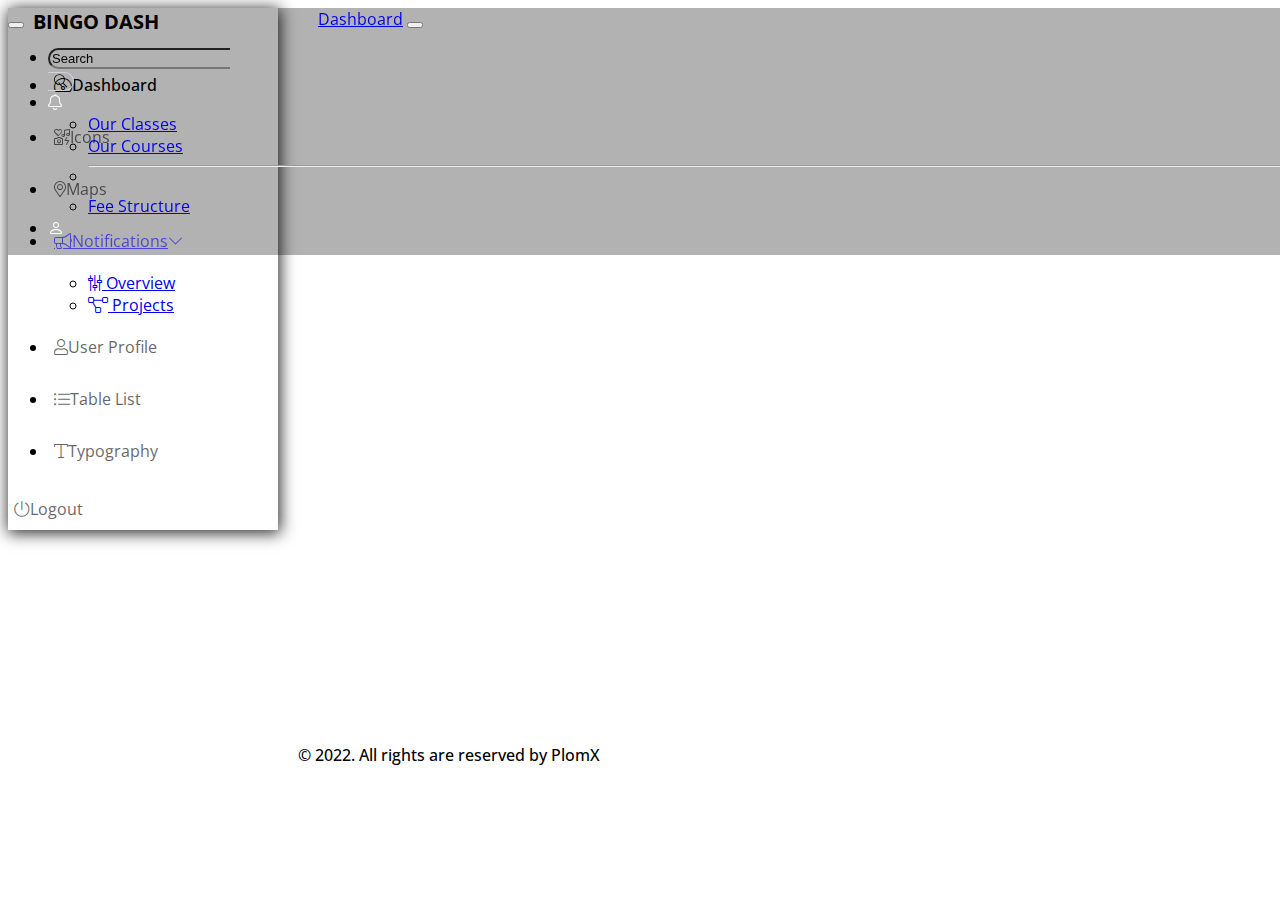
<file: dashbord.html>
<!DOCTYPE html>
<html lang="en">

<head>
    <meta charset="UTF-8">
    <meta http-equiv="X-UA-Compatible" content="IE=edge">
    <meta name="viewport" content="width=device-width, initial-scale=1.0">
    <title>Dashboard-Panel</title>
    <link href="https://cdn.jsdelivr.net/npm/bootstrap@5.2.2/dist/css/bootstrap.min.css" rel="stylesheet"
        integrity="sha384-Zenh87qX5JnK2Jl0vWa8Ck2rdkQ2Bzep5IDxbcnCeuOxjzrPF/et3URy9Bv1WTRi" crossorigin="anonymous">
    <link rel="stylesheet" href="assets/css/all.css">
    <link rel="stylesheet" href="assets/css/nice-select.css">
    <link rel="stylesheet" href="https://cdn.jsdelivr.net/npm/bootstrap-icons@1.9.1/font/bootstrap-icons.css">
    <link rel="stylesheet" href="./assets/css/dashboard.css">
</head>

<body>

    <div id="preloader"></div>

    <!-- Navbar -->
    <nav id="navbar_position" class="navbar navbar-expand-md">
        <div class="container-fluid">
            <!-- offcanvas-trigger -->
            <button class="navbar-toggler me-2" type="button" data-bs-toggle="offcanvas"
                data-bs-target="#offcanvasExample" aria-controls="offcanvasExample">
                <span class="navbar-toggler-icon"></span>
            </button>
            <!-- offcanvas-trigger -->
            <a id="navbar_brand_dashboard" class="navbar-brand me-auto text-white" href="#"> Dashboard</a>

            <button class="navbar-toggler" type="button" data-bs-toggle="collapse"
                data-bs-target="#navbarSupportedContent" aria-controls="navbarSupportedContent" aria-expanded="false"
                aria-label="Toggle navigation">
                <span class="navbar-toggler-icon"></span>
            </button>
            <div class="collapse navbar-collapse" id="navbarSupportedContent">
                <ul id="navbar_buttons" class="navbar-nav mb-lg-0 ms-auto">
                    <li class=" mb-1 mt-1 me-4      ">
                        <form id="search_box">
                            <div class="input-group my-2">
                                <input type="text" class="form-control top-nav-search-icon" placeholder="Search"
                                    aria-describedby="button-addon2">
                                <div class="input-group-append">
                                    <button class="btn top-nav-search-btn" type="button" id="button-addon2"><i
                                            class="fal fa-search text-white"></i></button>
                                </div>
                            </div>
                        </form>
                    </li>
                    <li class="nav-item dropdown my-2 me-2">
                        <a id="navbar_person_icon" class="nav-link dropdown-toggle fs-5" href="#" role="button"
                            data-bs-toggle="dropdown" aria-expanded="false">
                            <i class="fal fa-bell"></i>
                        </a>
                        <ul class="dropdown-menu dropdown-menu-end">
                            <li><a class="dropdown-item" href="#">Our Classes</a></li>
                            <li><a class="dropdown-item" href="#">Our Courses</a></li>
                            <li>
                                <hr class="dropdown-divider">
                            </li>
                            <li><a class="dropdown-item" href="#">Fee Structure</a></li>
                        </ul>
                    </li>
                    <li class="nav-item my-2">
                        <a id="navbar_person_icon" class="nav-link fs-5 me-1" href="#" role="button">
                            <i class="bi bi-person"></i>
                        </a>
                    </li>
                </ul>
            </div>
        </div>
    </nav>
    <!-- Navbar ends here -->

    <!-- Offcanvas -->
    <div class="offcanvas offcanvas-start bg-secondary text-white" tabindex="-1" id="offcanvasExample"
        aria-labelledby="offcanvasExampleLabel">
        <div id="scrollbar_side" class="offcanvas-body">
            <nav class="nav-dark">
                <div id="sidebar_brand">
                    <!-- <span class="brand">Bingo</span> -->
                    <span class="brand_name">Bingo Dash</span>
                </div>
                <ul class="navbar-nav">
                    <li>
                        <a class="nav-link px-3 sidebar-link active" role="button">
                            <!-- <span class="me-3"><i class="bi bi-google-play"></i></span> -->
                            <i class="fal fa-tachometer-slow me-3"></i>
                            <span>Dashboard</span>
                        </a>
                    </li>
                    <li>
                        <a class="nav-link px-3 sidebar-link" role="button">
                            <!-- <span class="me-3"><i class="bi bi-google-play"></i></span> -->
                            <i class="fal fa-icons me-3"></i>
                            <span>Icons</span>
                        </a>
                    </li>
                    <li>
                        <a class="nav-link px-3 sidebar-link" role="button">
                            <!-- <span class="me-3"><i class="bi bi-google-play"></i></span> -->
                            <i class="fal fa-map-marker-alt me-3"></i>
                            <span>Maps</span>
                        </a>
                    </li>
                    <li>
                        <a class="nav-link px-3 sidebar-link" data-bs-toggle="collapse"
                            href="#collapseExample_notifications" role="button" aria-expanded="false"
                            aria-controls="collapseExample_notifications">
                            <!-- <span class="me-3"><i class="bi bi-google-play"></i></span> -->
                            <i class="fal fa-bullhorn me-3"></i>
                            <span>Notifications</span>
                            <span id="right-icon" class="ms-auto"><i class="bi bi-chevron-down"></i></span>
                        </a>
                        <div class="collapse" id="collapseExample_notifications">
                            <ul class="navbar-nav ps-3">
                                <li>
                                    <a href="#" class="nav-link px-3">
                                        <!-- <span class="me-2"><i
                                                class="bi bi-person-lines-fill"></i></span> -->
                                        <i class="fal fa-sliders-v me-2"></i>
                                        <span>Overview</span>
                                    </a>
                                </li>
                                <li>
                                    <a href="#" class="nav-link px-3">
                                        <!-- <span class="me-2"><i class="bi bi-cpu"></i></span> -->
                                        <i class="fal fa-project-diagram me-2"></i>
                                        <span>Projects</span>
                                    </a>
                                </li>
                            </ul>
                        </div>
                    </li>
                    <li>
                        <a class="nav-link px-3 sidebar-link" role="button">
                            <!-- <span class="me-3"><i class="bi bi-google-play"></i></span> -->
                            <i class="fal fa-user me-3"></i>
                            <span>User Profile</span>
                        </a>
                    </li>
                    <li>
                        <a class="nav-link px-3 sidebar-link" role="button">
                            <!-- <span class="me-3"><i class="bi bi-google-play"></i></span> -->
                            <i class="fal fa-list-ul me-3"></i>
                            <span>Table List</span>
                        </a>
                    </li>
                    <li>
                        <a class="nav-link px-3 sidebar-link" role="button">
                            <!-- <span class="me-3"><i class="bi bi-google-play"></i></span> -->
                            <i class="fal fa-text me-3"></i>
                            <span>Typography</span>
                        </a>
                    </li>
                </ul>
                <div class="position-absolute bottom-0 start-0 w-100 px-2 bg-secondary">
                    <a class="nav-link px-3 sidebar-link" role="button">
                        <!-- <span class="me-3"><i class="bi bi-google-play"></i></span> -->
                        <i class="fal fa-power-off me-3"></i>
                        <span>Logout</span>
                    </a>
                </div>
            </nav>
        </div>
    </div>
    <!-- Offcanvas ends here -->

    <!-- Main Content Start Here -->
    <div id="main_page_height">
        <div class="container-fluid">
            <div class="row">
                <div class="col-lg-10 col-md-12 col-sm-12">
                    <div><span id="digital_clock">The Digital Clock</span></div>
                    <div id="digital_display" class="clock" onload="showTime()"></div>
                        <!-- <div class="card"> 
                            <div class="card-header">
                                <div class="d-flex justify-content-between">
                                    <div class="mt-2">
                                        <h5 class="mb-0 bold">
                                            Users List
                                        </h5>
                                    </div>
                                    <div class="">
                                        <div class="dropdown">
                                            <button class="btn border-0" type="button" data-bs-toggle="dropdown" aria-expanded="false">
                                                <i class="far fa-ellipsis-v"></i>
                                            </button>
                                            <ul class="dropdown-menu dropdown-menu-end">
                                            <li><a class="dropdown-item border-bottom pb-2 small" href="#"><i class="fal fa-cloud-download me-2"></i> Download</a></li>
                                            <li><a class="dropdown-item border-bottom py-2 small" href="#"><i class="fal fa-filter me-2"></i> Set Options</a></li>
                                            <li><a class="dropdown-item pt-2 small" href="#"><i class="fal fa-cog me-2"></i> Setting</a></li>
                                            </ul>
                                        </div>
                                    </div>
                                </div>
                            </div>
                            <div class="card-body animated bounce">
                                <h5 class="card-title">Welcome to Bingo Dash</h5>
                                <p class="card-text">With supporting text below as a natural lead-in to additional
                                    content.</p>
                                <a href="#" class="btn btn-primary">Go somewhere</a> 
                            </div>
                             <div class="card-footer text-muted">
                                2 days ago
                            </div> 
                        </div>  -->
                    </div> 
                </div>
            </div>
        </div>
    </div>
    <!-- <div id="main_page_height" class="container-fluid">
        <div class="row">
            <div class="col-6 col-lg-5 offset-lg-3 offset-xl-3 offset-md-6 col-md-6 col-sm-6 col-12 text-white">
                <div class="wrapper ">
                    <span class="fs-3">Welcome to <span class="fw-bold">STARS ACADEMY LAHORE</span></span>
                    <span class="fw-bold">
                        <p>Barkat Town Campus Shahdara Lahore</p>
                    </span>
                    <span>
                        <p id="para_setting">Stars Academy Lahore (Stars Educational Network) is a very renowned
                            institution in Pakistan. It is affiliated with Board of Intermediate & secondary Education
                            and provides opportunities to students to come and grow as professionals.</p>
                    </span>
                    <span><img src="./assets/images/unnamed.png" class="img-fluid" alt=""></span>
                    <br>
                    <span class="fw-bold fs-4">Principal:</span>
                    <span>
                        <p>Malik Sheraz Amjad</p>
                    </span>
                </div>
            </div>
            <div class="col-lg-4 offset-lg-0 col-md-5 offset-md-6 col-sm-6 text-white" id="section_right_side">
                <div class="wrapper">
                    <span class="fs-1 fw-bold">STARS ACADEMY <br> LAHORE</span>
                    <span>
                        <p>Stars group of Academies, Schools & Colleges started imparting education in 1991 from Lahore.
                            Our sole purpose is to transform our society by educating, innovating and empowering
                            students all over Pakistan by providing quality and affordable education. We believe in
                            creativity and innovation, and NMDCAT/ ECAT ONLINE PREPRATORY classes are one of the step
                            which we usually take when it comes to catering the needs of the students.
                            <br> <br>
                            We also provide NMDCAT NOTES to our students: both in online and physical classes at our
                            campuses. We focus on past papers for best preparation of entry tests exams of Medical and
                            engineering universities of Pakistan.
                        </p>
                    </span>
                </div>
            </div>
        </div>
    </div> -->
    <!-- Main Content Ends Here -->

    <!-- Footer -->
    <footer class="bg-secondary position-fixed bottom-0 w-100">
        <div class="container-fluid">
            <div class="row">
                <div class="col-12">
                    <p class="mb-0 copy-right-text">
                        &copy; 2022. All rights are reserved by <a href="https://plomx.com">PlomX</a>
                    </p>
                </div>
            </div>
        </div>
    </footer>

    <script src="https://code.jquery.com/jquery-3.6.1.min.js"
        integrity="sha256-o88AwQnZB+VDvE9tvIXrMQaPlFFSUTR+nldQm1LuPXQ=" crossorigin="anonymous"></script>
    <script src="https://cdn.jsdelivr.net/npm/bootstrap@5.2.2/dist/js/bootstrap.bundle.min.js"
        integrity="sha384-OERcA2EqjJCMA+/3y+gxIOqMEjwtxJY7qPCqsdltbNJuaOe923+mo//f6V8Qbsw3"
        crossorigin="anonymous"></script>
    <script src="assets/js/jquery.nice-select.js"></script>
    <script src="./assets/js/script.js"></script>
</body>

</html>
</file>
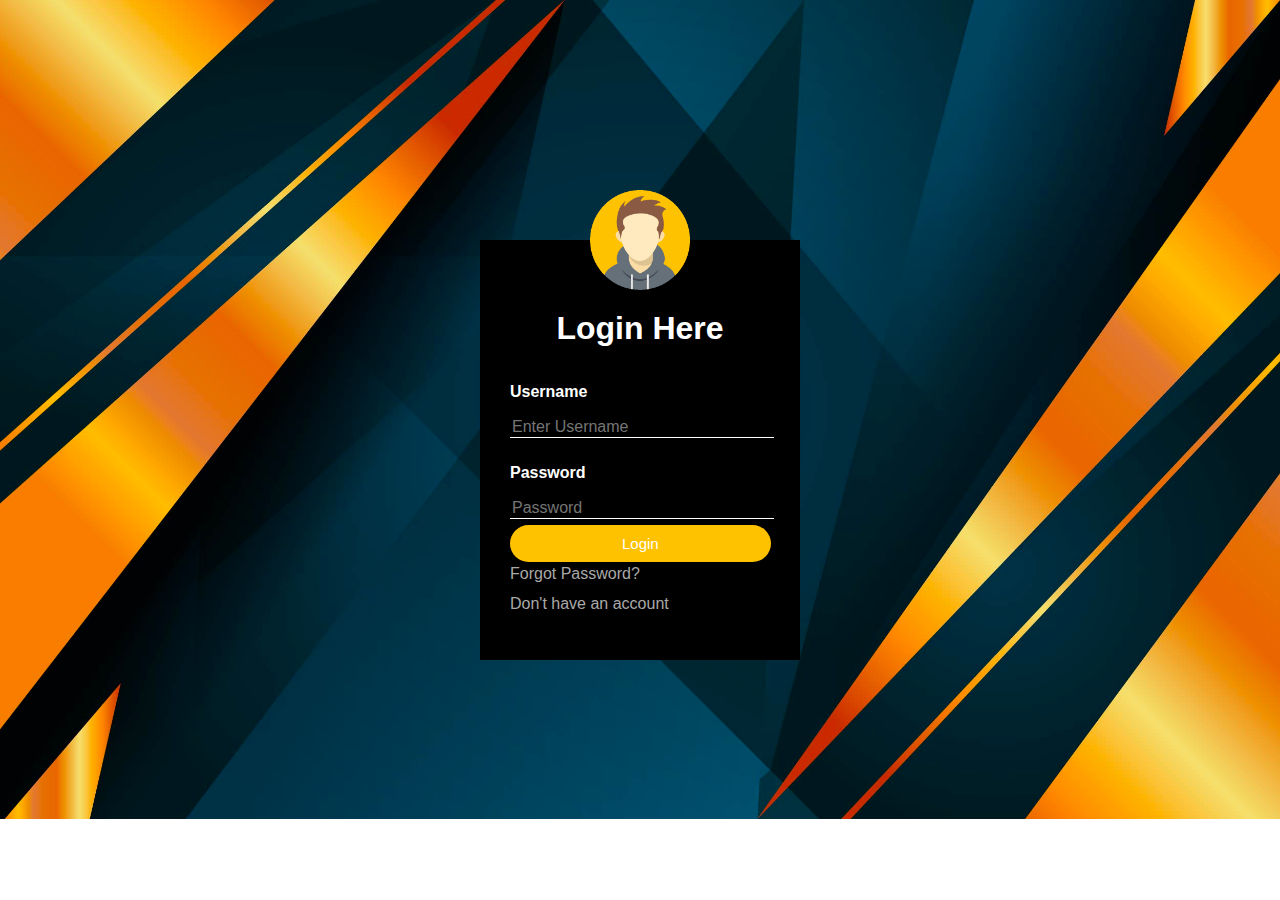
<file: login.html>
<!DOCTYPE html>
<html lang="en">
<head>
    <meta charset="UTF-8">
    <meta http-equiv="X-UA-Compatible" content="IE=edge">
    <meta name="viewport" content="width=device-width, initial-scale=1.0">
    <title>Document</title>
    <link rel="stylesheet" href="./assets/css/login_style.css">
</head>
<body>
    <div class="login_box">
        <img src="./assets/images/Avater_image.png" class="avater" alt="">
        <h1>Login Here</h1>
        <form action="">
            <p>Username</p>
            <input type="text" name="" id="" placeholder="Enter Username">
            <p>Password</p>
            <input type="password" name="" id="" placeholder="Password">
            
               <div id="login_to_index">
                <a class="login_button" href="./index.html">Login</a>
               </div>
            
            
            <a href="#">Forgot Password?</a><br>
            <a href="#">Don't have an account</a>
        </form>
    </div>
</body>
</html>
</file>
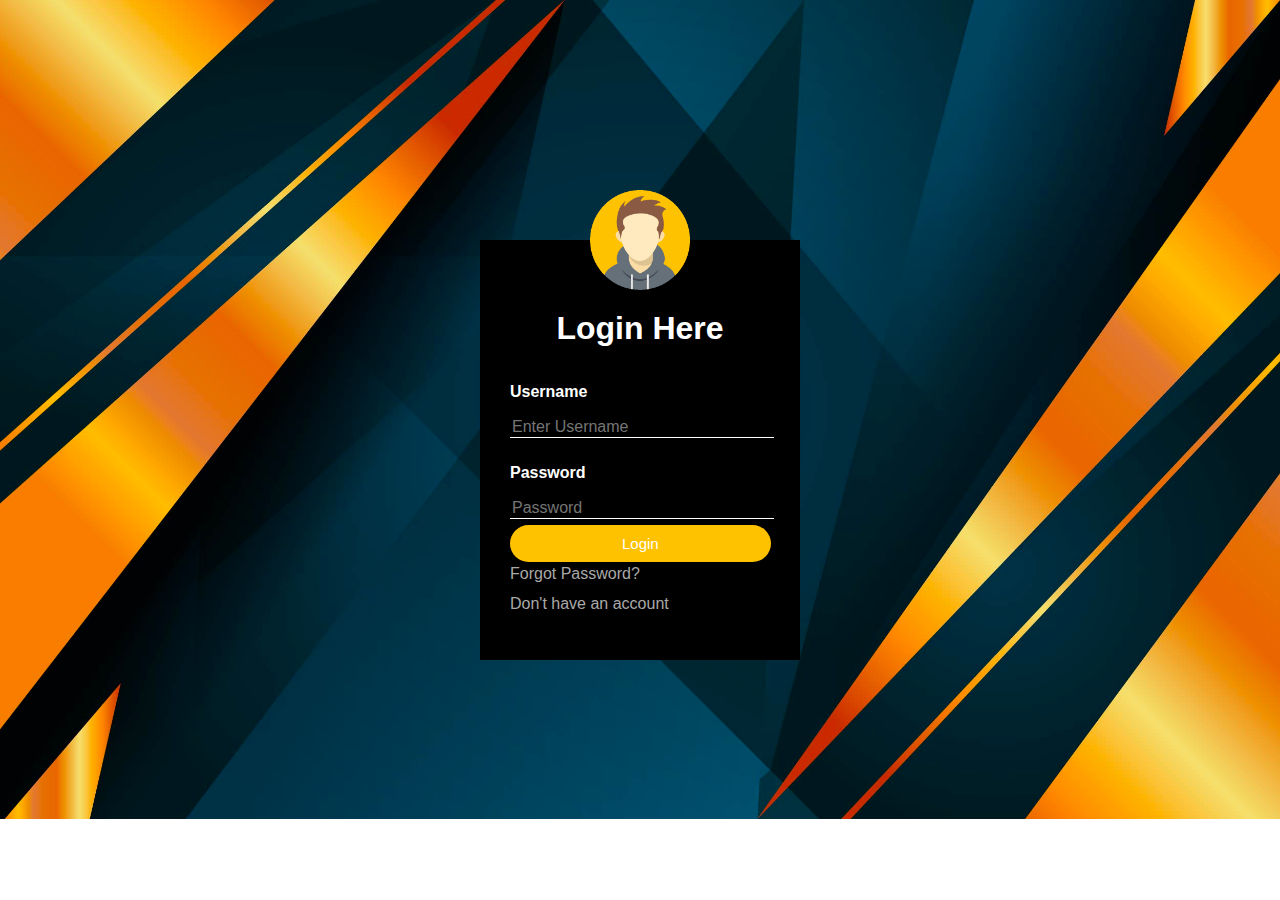
<file: old_login.html>
<!DOCTYPE html>
<html lang="en">
<head>
    <meta charset="UTF-8">
    <meta http-equiv="X-UA-Compatible" content="IE=edge">
    <meta name="viewport" content="width=device-width, initial-scale=1.0">
    <title>Document</title>
    <link rel="stylesheet" href="./assets/css/login_style.css">
</head>
<body>
    <div class="login_box"> 
        <img src="./assets/images/Avater_image.png" class="avater" alt="">
        <h1>Login Here</h1>
        <form action="">
            <p>Username</p>
            <input type="text" name="" id="" placeholder="Enter Username">
            <p>Password</p>
            <input type="password" name="" id="" placeholder="Password">
            
               <div id="login_to_index">
                <a class="login_button" href="#">Login</a>
               </div>
            
            
            <a href="#">Forgot Password?</a><br>
            <a href="#">Don't have an account</a>
        </form>
    </div>
</body>
</html>
</file>
<file: assets/css/nice-select.css>
.nice-select {
  -webkit-tap-highlight-color: transparent;
  background-color: #fff;
  border-radius: 5px;
  border: solid 1px #e8e8e8;
  box-sizing: border-box;
  clear: both;
  cursor: pointer;
  display: block;
  float: left;
  font-family: inherit;
  font-size: 14px;
  font-weight: normal;
  height: 42px;
  line-height: 40px;
  outline: none;
  padding-left: 18px;
  padding-right: 30px;
  position: relative;
  text-align: left !important;
  -webkit-transition: all 0.2s ease-in-out;
  transition: all 0.2s ease-in-out;
  -webkit-user-select: none;
     -moz-user-select: none;
      -ms-user-select: none;
          user-select: none;
  white-space: nowrap;
  width: auto; }
  .nice-select:hover {
    border-color: #dbdbdb; }
  .nice-select:active, .nice-select.open, .nice-select:focus {
    border-color: #999; }
  .nice-select:after {
    border-bottom: 2px solid #999;
    border-right: 2px solid #999;
    content: '';
    display: block;
    height: 5px;
    margin-top: -4px;
    pointer-events: none;
    position: absolute;
    right: 12px;
    top: 50%;
    -webkit-transform-origin: 66% 66%;
        -ms-transform-origin: 66% 66%;
            transform-origin: 66% 66%;
    -webkit-transform: rotate(45deg);
        -ms-transform: rotate(45deg);
            transform: rotate(45deg);
    -webkit-transition: all 0.15s ease-in-out;
    transition: all 0.15s ease-in-out;
    width: 5px; }
  .nice-select.open:after {
    -webkit-transform: rotate(-135deg);
        -ms-transform: rotate(-135deg);
            transform: rotate(-135deg); }
  .nice-select.open .list {
    opacity: 1;
    pointer-events: auto;
    -webkit-transform: scale(1) translateY(0);
        -ms-transform: scale(1) translateY(0);
            transform: scale(1) translateY(0); }
  .nice-select.disabled {
    border-color: #ededed;
    color: #999;
    pointer-events: none; }
    .nice-select.disabled:after {
      border-color: #cccccc; }
  .nice-select.wide {
    width: 100%; }
    .nice-select.wide .list {
      left: 0 !important;
      right: 0 !important; }
  .nice-select.right {
    float: right; }
    .nice-select.right .list {
      left: auto;
      right: 0; }
  .nice-select.small {
    font-size: 12px;
    height: 36px;
    line-height: 34px; }
    .nice-select.small:after {
      height: 4px;
      width: 4px; }
    .nice-select.small .option {
      line-height: 34px;
      min-height: 34px; }
  .nice-select .list {
    background-color: #fff;
    border-radius: 5px;
    box-shadow: 0 0 0 1px rgba(68, 68, 68, 0.11);
    box-sizing: border-box;
    margin-top: 4px;
    opacity: 0;
    overflow: hidden;
    padding: 0;
    pointer-events: none;
    position: absolute;
    top: 100%;
    left: 0;
    -webkit-transform-origin: 50% 0;
        -ms-transform-origin: 50% 0;
            transform-origin: 50% 0;
    -webkit-transform: scale(0.75) translateY(-21px);
        -ms-transform: scale(0.75) translateY(-21px);
            transform: scale(0.75) translateY(-21px);
    -webkit-transition: all 0.2s cubic-bezier(0.5, 0, 0, 1.25), opacity 0.15s ease-out;
    transition: all 0.2s cubic-bezier(0.5, 0, 0, 1.25), opacity 0.15s ease-out;
    z-index: 9; }
    .nice-select .list:hover .option:not(:hover) {
      background-color: transparent !important; }
  .nice-select .option {
    cursor: pointer;
    font-weight: 400;
    line-height: 40px;
    list-style: none;
    min-height: 40px;
    outline: none;
    padding-left: 18px;
    padding-right: 29px;
    text-align: left;
    -webkit-transition: all 0.2s;
    transition: all 0.2s; }
    .nice-select .option:hover, .nice-select .option.focus, .nice-select .option.selected.focus {
      background-color: #f6f6f6; }
    .nice-select .option.selected {
      font-weight: bold; }
    .nice-select .option.disabled {
      background-color: transparent;
      color: #999;
      cursor: default; }

.no-csspointerevents .nice-select .list {
  display: none; }

.no-csspointerevents .nice-select.open .list {
  display: block; }
</file>
<file: assets/css/dashboard.css>
@import url("variables.css");
@import url("responsive.css");
@import url("nice-select.css");
/* Open Sans Font */
/* font-family: 'Open Sans', sans-serif; */
@import url('https://fonts.googleapis.com/css2?family=Open+Sans:ital,wght@0,300;0,400;0,500;0,600;0,700;0,800;1,300;1,400;1,500;1,600;1,700;1,800&display=swap');

/* ###########################
    Helping Classes
############################## */
.bg-primary{
    background-color: var(--primary)!important;
    background: var(--primary)!important;
}
.bg-secondary{
    background-color: var(--secondary)!important;
    background: var(--secondary)!important;
}


/* ###########################
    End Helping Classes
############################## */


/* ###########################
    Preloader
############################## */

#preloader{
    background: black;
    background-image: url(../images/Preloader.png);
    background-repeat: no-repeat;
    background-position: center;
    background-size: 20%;
    height: 100vh;
    width: 100%;
    position: fixed;
    z-index: 10;
}



/* ###########################
    Preloader Ends Here
############################## */






/* ###########################
    Navbar CSS
############################## */
#digital_clock{
    font-size: 50px;
    color: white;
}
#digital_display{
    font-size: 40px;
    color: white;
}


/* ###########################
    End Navbar CSS
############################## */
body{
    /* background-color: #8EC5FC; */
    background-color: var(--primary);

    /* background-color: white; */
    /* background-image: linear-gradient(45deg, RGB(20, 48, 82) 0%, RGB(41, 84, 131) 50%); */
    font-family: 'Open Sans', sans-serif;
}
body::-webkit-scrollbar {
    width: 10px;
}
::-webkit-scrollbar-track {
    background: RGB(195, 196, 252);
}

::-webkit-scrollbar-thumb {
    border-radius: 50px;
    background: rgb(242, 243, 245);
}

::-webkit-scrollbar-thumb:hover {
    background: RGB(159, 196, 252);
}
#main_page_height{
    padding-left: var(--offcanvas-width);
}
.sidebar-link{
    display: flex;
    align-items: center;
    padding: 10px 1px 10px 1px;
    /* border: 1px solid #f96332; */
    border-radius: 50px;
    margin: 10px 5px;
    opacity: 0.6;
}
.sidebar-link.active{
    background: var(--white);
    opacity: 1;
    color: var(--primary)!important;
    font-weight: 500;
}
.sidebar-link:hover{
    background: var(--white-light);
    box-shadow: rgb(39 39 39 / 10%);
    opacity: 1;
}
.sidebar-link:hover i{
    color: var(--white);
}
#navbar_position{
    /* background-image: linear-gradient(45deg, RGB(20, 48, 82) 0%, RGB(41, 84, 131) 50%); */
    background: rgba(0, 0, 0, 0.30);

}

#section_right_side .wrapper{
    padding-top: 30px;    
}
.container-fluid .row .col-6 .wrapper{
    padding-right: 30px;
    padding-top: 30px;
}
#para_setting{
    text-align: justify;
}
#campuses_section .row .col-lg-6 .wrapper{
    border: 1px solid black;
}
#campuses_section .row .col-lg-6 .wrapper{
    border: 1px solid black;
}
    Scroll Bar fr Side Bar */
#scrollbar_side::-webkit-scrollbar {
    width: 10px;
    
}
#scrollbar_side::-webkit-scrollbar-track {
    background: RGB(108, 117, 125);
    margin-block-start: 30px;
    margin-block-end: 30px;
}

#scrollbar_side::-webkit-scrollbar-thumb {
    border-radius: 50px;
    background: RGB(108, 117, 125);
}

#scrollbar_side::-webkit-scrollbar-thumb:hover {
    background: RGB(159, 196, 252);
}
#scrollbar_side{
    /* background-color: #f96332; */
    background: var(--bg-gradient-to-bottom);
}
#navbar_person_icon{
    color: white;
}
#navbar_person_icon:hover{
    /* border: 1px solid RGB(93, 120, 150); */
    /* border-radius: 5px; */
    /* background-color: RGB(93, 120, 150); */
}
.brand_name{
    text-transform: uppercase;
    font-weight: bold;
    
}


.top-nav-search-icon{
    border-right: none;
    border-radius: 50px 0px 0px 50px;
    color: var(--white);
    background: transparent;
    font-size: 13px;
}
.top-nav-search-icon:focus{
    background: transparent;
    color: var(--white);
    box-shadow: none;
    outline: 0;
}
.top-nav-search-icon::placeholder{
    color: var(--white);
}
.top-nav-search-btn, .top-nav-search-btn:hover{
    border: 1px solid #CED4DA;
    border-left: none;
    border-radius: 0px 50px 50px 0px;
    color: var(--white);
    background: transparent;
}
.copy-right-text{
    padding: 20px 0px;
    font-weight: 500;
    color: var(--white);
}
.copy-right-text a{
    text-decoration: none;
    font-weight: 500;
    color: var(--primary);
}
.copy-right-text a:hover{
    color: var(--white);
}
</file>
<file: assets/css/login_style.css>
body{
    margin: 0;
    padding: 0;
    background: url(../images/modern-gold-background-free-vector.jpg);
    background-repeat: no-repeat;
    background-size: cover;
    font-family: sans-serif;
}
.login_box{
    width: 320px;
    height: 420px;
    background: #000;
    color: #fff;
    position: absolute;
    top: 50%;
    left: 50%;
    transform: translate(-50%, -50%);
    box-sizing: border-box;
    padding: 70px 30px;
}
.login_box .avater{
    width: 100px;
    height: 100px;
    position: absolute;
    top: -50px;
    left: calc(50% - 50px);
}
h1{
    margin: 0;
    padding: 0 0 20px;
    text-align: center;
}
.login_box p{
    font-weight: bold;
}
.login_box input{
    width: 100%;
    margin-bottom: 10px;
}
.login_box input[type="text"], input[type="password"]{
    border: none;
    border-bottom: 1px solid #fff;
    background: transparent;
    outline: none;
    color: #fff;
    font-size: 16px;
}
.login_box input[type="submit"]{
    border: none;
    outline: none;
    height: 40px;
    background: RGB(255, 194, 0);
    color: #fff;
    font-size: 20px;
    border-radius: 20px;
    cursor: pointer;
}
.login_box a{
    text-decoration: none;
    font-size: 16px;
    line-height: 30px;
    color: darkgray;
}
.login_box a:hover{
    color: white;
}
.login_button{
    padding: 10px 112px;
    border-radius: 20px;
    background-color: RGB(255, 194, 0);
}
#login_to_index a{
    color: #fff;
    font-size: 15px;
}
</file>
